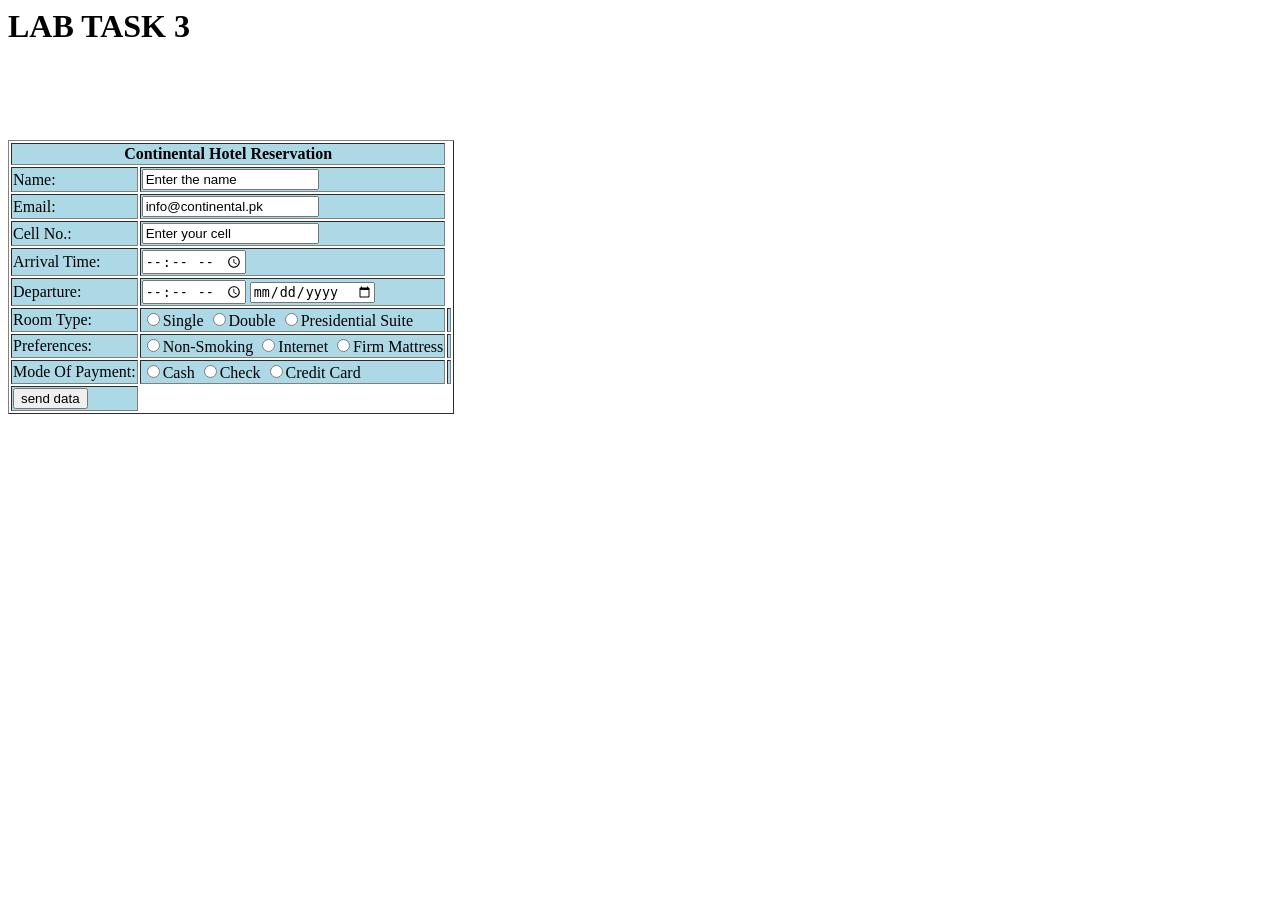
<file: index.html>
<html>
<body>
<h1> LAB TASK 3<h1>
  <form action="/action_page.php" style="text-align:center">
  <table border="1">
  <tr>
    <th colspan="2" red>Continental Hotel Reservation</th><br>
  </tr>
  <tr>
  <td><label for="fname">Name:</label></td>
  <td><input type="text" id="fname" name="fname" value="Enter the name"><br></td>
  </tr>
  <tr>
   <td> <label for="email">Email:</label></td>
  <td><input type="text" id="email" name="email" value="info@continental.pk"></td><br>
  </tr>
  <tr>
 <td><label for="cell">Cell No.:</label></td>
  <td><input type="text" id="cell" name="cell" value="Enter your cell"><br></td>
  </tr>
   <tr>
 <td><label for="time">Arrival Time:</label></td>
  <td><input type="time" id="time" name="time" value="Enter your arrival time"><br></td>
  </tr>
  <tr>
 <td><label for="time">Departure:</label></td>
  <td><input type="time" id="time" name="time" >
  <input type="date" id="date" name="date"></td>
  </tr>
    <td><label for="room">Room Type:</label></td>
    <td><input type="radio" value="Single" name="room" value="single">Single</input>
    <input type="radio" value="Double">Double</input>
    <input type="radio" value="Presidential Suite">Presidential Suite</input><td>
</td>
  </tr>
  <tr>
    <td><label for="Preferences">Preferences:</label></td>
    <td><input type="radio" value="Non-Smoking" name="Non-Smoking" value="Non-Smoking">Non-Smoking</input>
    <input type="radio" value="Internet">Internet</input>
    <input type="radio" value="Firm Mattress">Firm Mattress</input><td>
</td>
  </tr>
     <tr>
    <td><label for="Mode Of Payment">Mode Of Payment:</label></td>
    <td><input type="radio" value="Cash" name="Cash" value="Cash">Cash</input>
    <input type="radio" value="Check">Check</input>
    <input type="radio" value="Credit Card">Credit Card</input><td>
</td>
  </tr>
   
   <td> <input type="submit" value="send data"></td>
   
</form>


   <style>
tr{background-color:lightblue}
</style>

</body>
</html>
</file>
